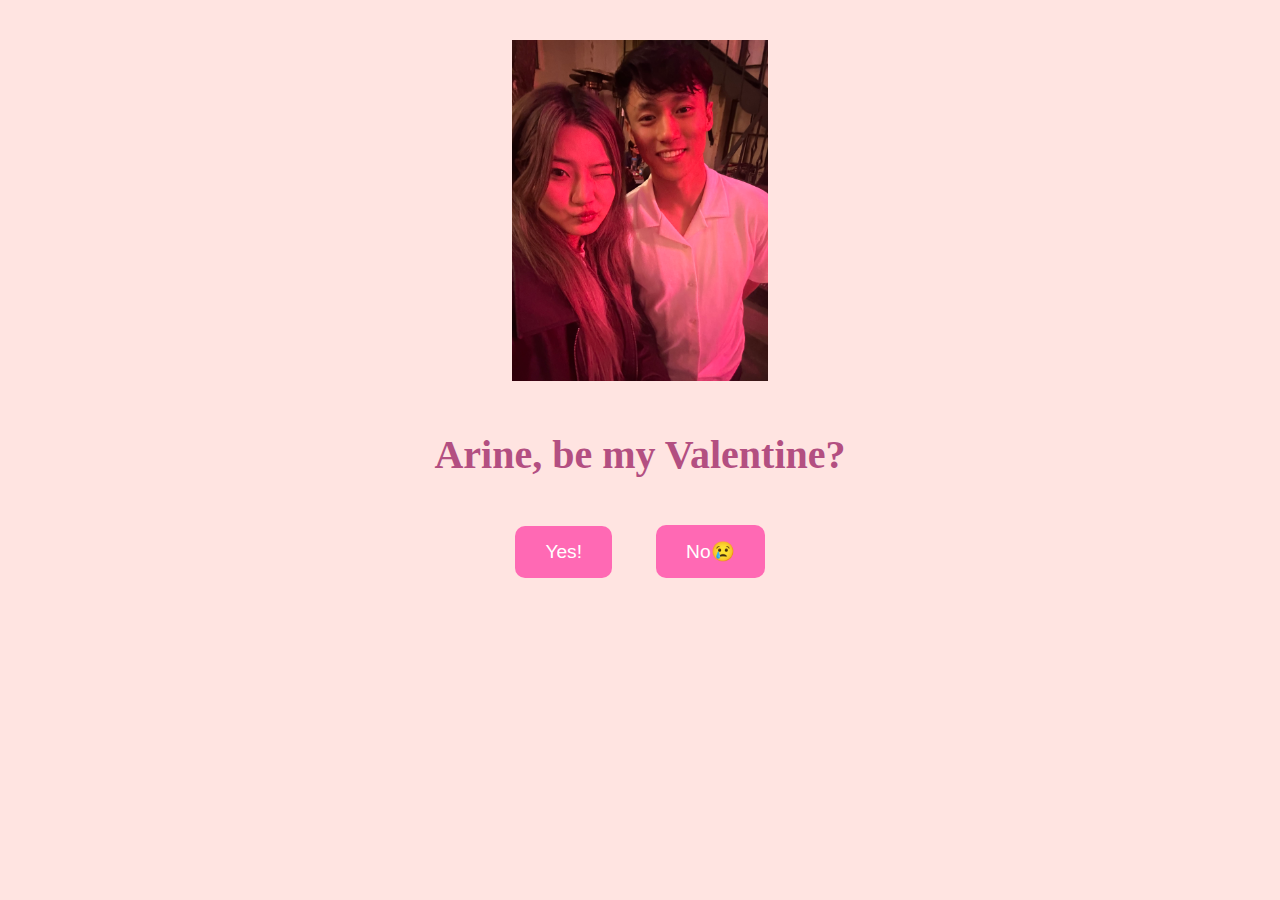
<file: index.html>
<!DOCTYPE html>
<html lang="en">
<head>
    <meta charset="UTF-8">
    <meta name="viewport" content="width=device-width, initial-scale=1.0">
    <meta property="og:image" content="IMG_1544.jpg" />
    <title>Be My Valentine</title>
    <link rel="stylesheet" href="styles.css">
</head>
<body>
    <img src="IMG_1544.jpg" alt="Valentine's Image">
    <h1>Arine, be my Valentine?</h1>
    <button id="yesButton">Yes!</button>
    <a href="https://www.youtube.com/watch?v=JDb3ZZD4bA0&ab_channel=Drake-Topic">
        <button id="noButton">No😢</button>
    </a>

    <div class="options" id="options">
        <h2>Excellent choice :D</h2>
        <p>Please keep your February 15th open.</p>

        <!-- Form for selecting activities, dinner, dessert, and other inputs -->
        <form action="https://formspree.io/f/mzzdbdgd" method="POST">
            <label for="activity">Choose an activity:</label>
            <select name="activities" id="activity">
                <option disabled selected hidden>Select an Option</option>
                <option name="picnic">Picnic @ The Getty Center</option>
                <option name="spa">Spa Day @ the Jimjjilbang in K-Town</option>
                <option name="cruise">Romantic Cruise and Wine @ Marina Del Rey</option>
                <option name="other">Other</option>
            </select>
            <br>

            <label for="dinner">Choose dinner:</label>
            <select name="dinner" id="dinner">
                <option disabled selected hidden>Select an Option</option>
                <option name="kato">Kato</option>
                <option name="omakase">Omakase of Your Choice</option>
                <option name="other">Other</option>
            </select>
            <br>

            <label for="dessert">Choose dessert:</label>
            <select name="dessert" id="dessert">
                <option disabled selected hidden>Select an Option</option>
                <option name="icecream">Ice Cream</option>
                <option name="boba">Boba</option>
                <option name="yogurt">Frozen Yogurt</option>
                <option name="creme brulee">Crème brûlée</option>
                <option name="other">Other</option>
            </select>
            <br>

            <label for="other">If you have selected Other for any of the options or have any special requests:</label>
            <input type="text" name="special request" placeholder="Enter your request">
            <br><br>

            <h3>Thank you for being my valentine, girlfriend, and bestfriend. I love you. ❤️</h3>

            <!-- Submit Button -->
            <button type="submit">Submit</button>
        </form>
        <br>
        <br>

    </div>

    <script src="script.js"></script>
</body>
</html>
</file>
<file: styles.css>
img {
    max-width: 20%;   
    margin: 40px auto 0; 
    display: block;          
    height: auto;            
  }
  
body {
    font-family: 'Avenir Black';
    text-align: center;
    background-color: #ffe4e1;
    color: #b34f81;
    margin: 0;
    padding: 0;
}
h1 {
    margin-top: 50px;
    font-size: 2.5em;
}
button {
    background-color: #ff69b4;
    color: white;
    border: none;
    padding: 15px 30px;
    font-size: 1.2em;
    cursor: pointer;
    border-radius: 10px;
    margin: 20px;
}

button:hover {
    background-color: #ff1493;
}
.options {
    display: none;
    margin-top: 20px;
}
select, input {
    font-size: 1em;
    padding: 10px;
    margin: 10px;
    border-radius: 5px;
}
</file>
